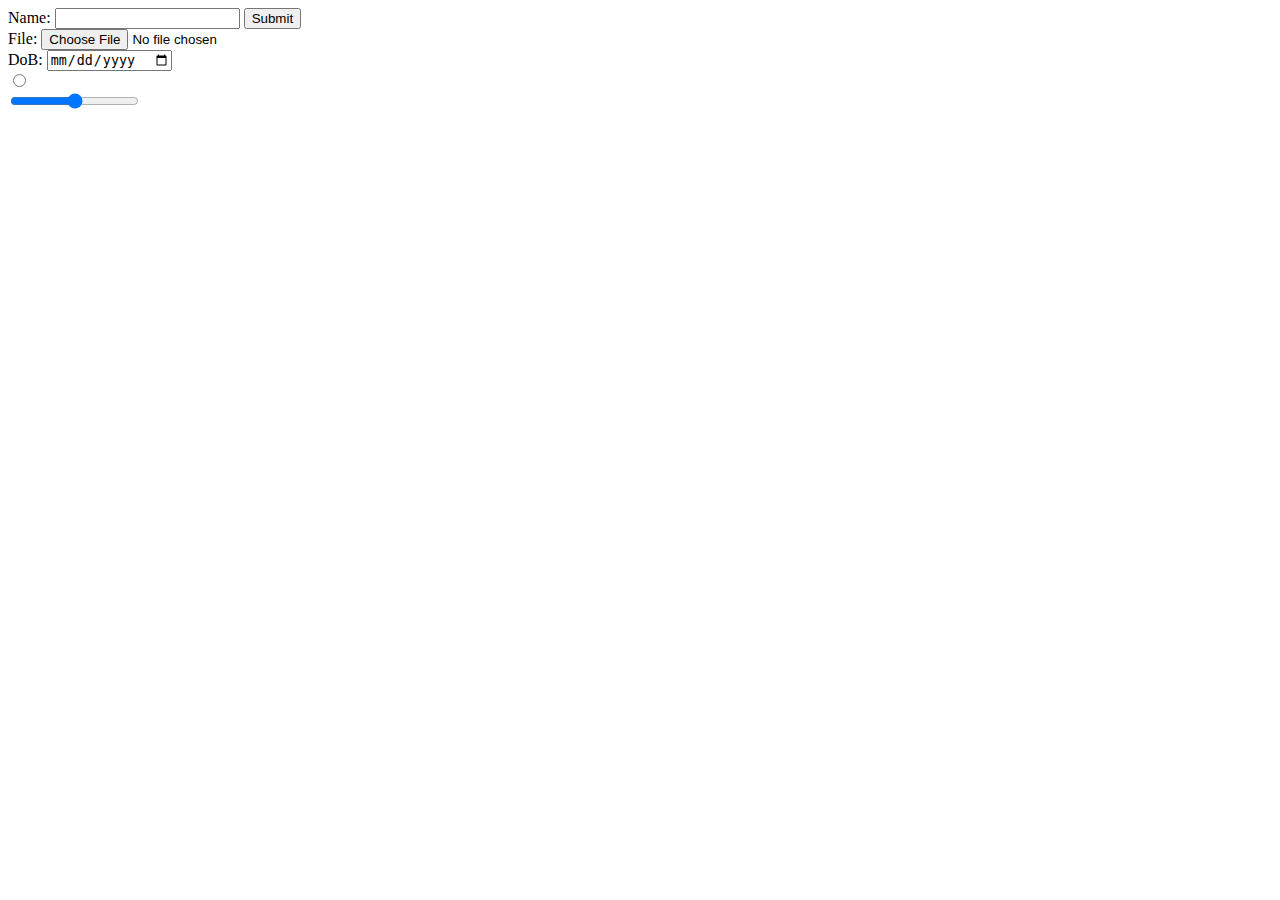
<file: input.html>
<!DOCTYPE html>
<html>
<head>
	<title>HTML input</title>
</head>
<body>
	<form>
		<label>Name:</label>
		<input type="text" name="" value="">
		<input type="submit" name=""><br>
		<label>File:</label>
		<input type="file" name=""><br>
		<label>DoB:</label>
		<input type="date" name=""><br>
		<input type="radio" name=""><br>
		<input type="range" name="" value="">
	</form>
</body>
</html>
</file>
